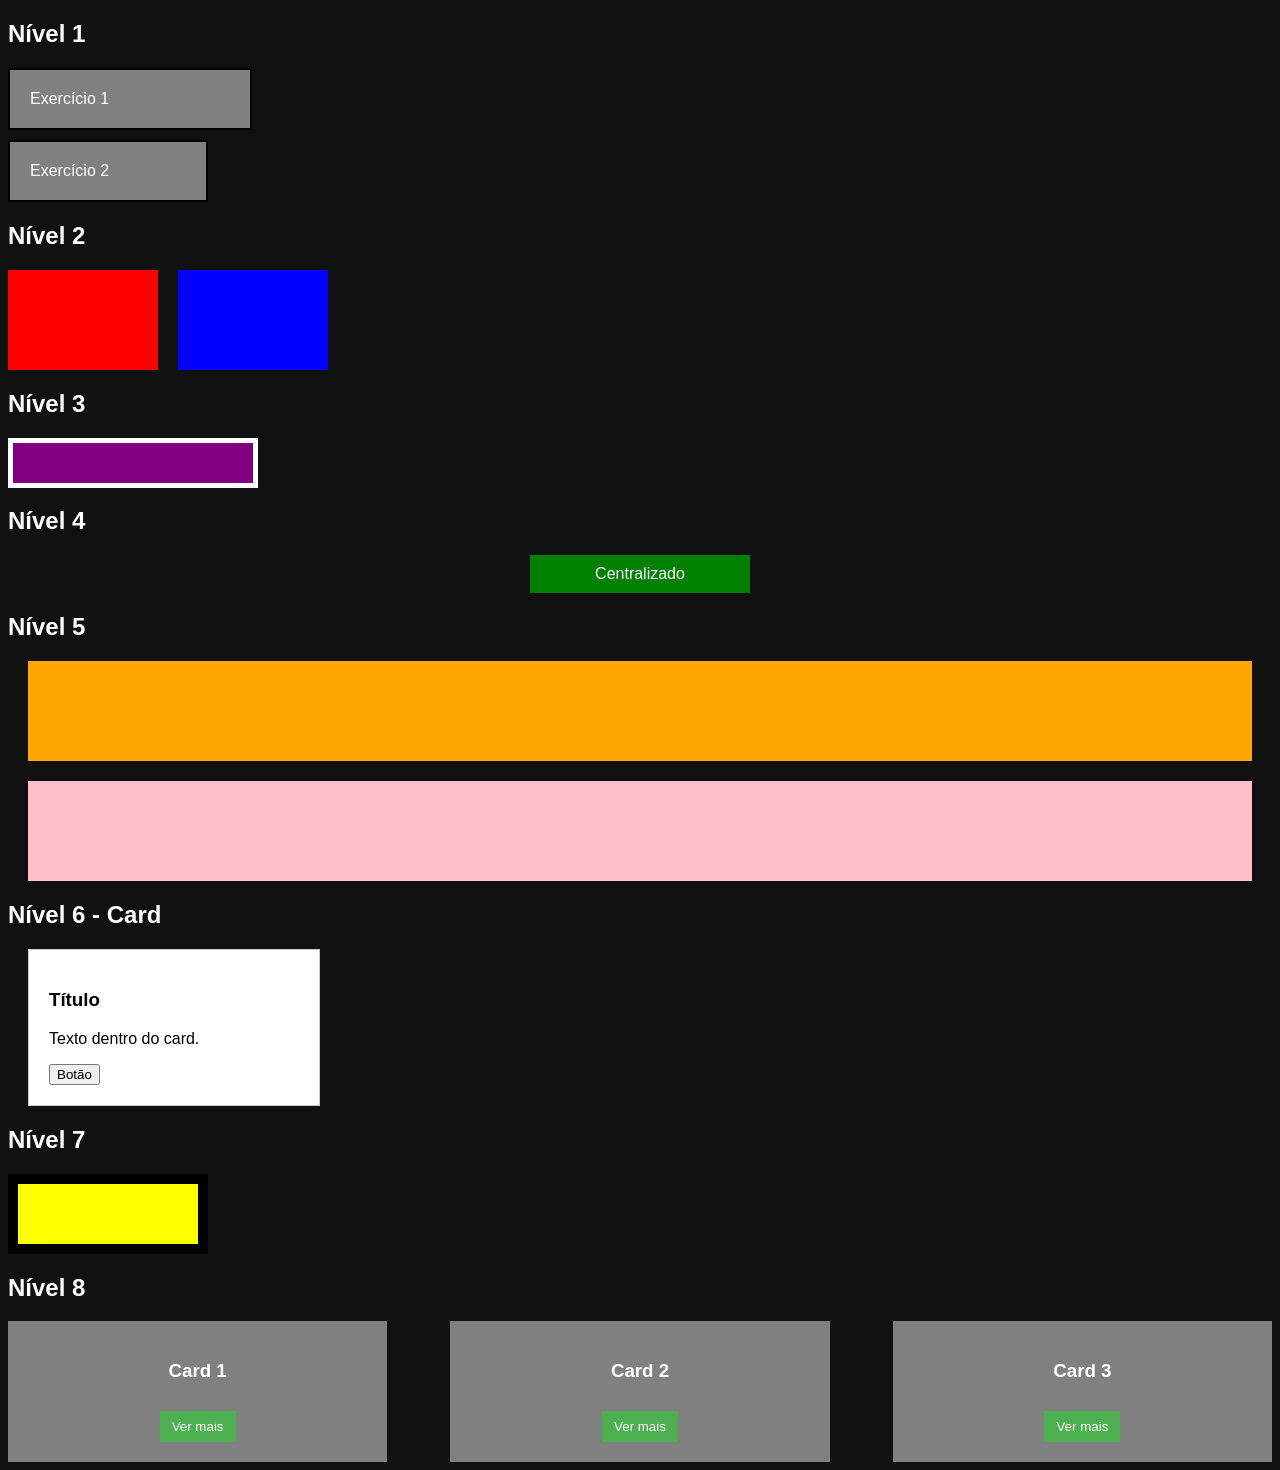
<file: 07-04/index.html>
<!DOCTYPE html>
<html lang="pt-BR">
<head>
  <meta charset="UTF-8">
  <title>Exercícios</title>
  <link rel="stylesheet" href="assets/style/index.css">
</head>
<body>



  <!-- N 1 -->
  <h2>Nível 1</h2>
  <div class="ex1">Exercício 1</div>
  <div class="ex2">Exercício 2</div>

  <!-- N 2 -->
  <h2>Nível 2</h2>
  <div class="container">
    <div class="box box1"></div>
    <div class="box box2"></div>
  </div>

  <!-- N 3 -->
  <h2>Nível 3</h2>
  <div class="calc"></div>

  <!-- N 4 -->
  <h2>Nível 4</h2>
  <div class="center">Centralizado</div>

  <!-- N 5 -->
  <h2>Nível 5</h2>
  <div class="collapse1"></div>
  <div class="collapse2"></div>

  <!-- N 6 -->
  <h2>Nível 6 - Card</h2>
  <div class="card">
    <h3>Título</h3>
    <p>Texto dentro do card.</p>
    <button>Botão</button>
  </div>

  <!-- N 7 -->
  <h2>Nível 7</h2>
  <div class="bug"></div>

  <!-- N 8 -->
  <h2>Nível 8</h2>
  <div class="cards">
  <div class="card2">
    <h3>Card 1</h3>
    <button>Ver mais</button>
  </div>

  <div class="card2">
    <h3>Card 2</h3>
    <button>Ver mais</button>
  </div>

  <div class="card2">
    <h3>Card 3</h3>
    <button>Ver mais</button>
  </div>
</div>

</body>
</html>

<!-- 
RESPOSTAS DOS EXERCÍCIOS

Exercício 1:
Sim, o elemento ficou maior que 200px por conta que o padding e a borda são somados à largura (box-sizing padrão é content-box).

Exercício 2:
Com box-sizing: border-box, o tamanho total permanece 200px, pois padding e borda passam a ser incluídos dentro da largura.

Exercício 3:
Quem realmente afasta os elementos é o margin. O padding apenas aumenta o espaço interno da caixa.

Exercício 4:
O tamanho total da caixa é 250px (200 + 40 de padding + 10 de borda).

Exercício 5:
Com border-box o tamanho total passa a ser 200px.

Exercício 6:
Não funciona sem width porque o elemento ocupa 100% da largura, então não sobra espaço para o auto centralizar.

Exercício 7:
O espaço entre elas é 20px, não 40px, por conta do margin collapse (as margens se juntam e não somam).

Exercício 9:
O problema é que o padding e a borda aumentam o tamanho total da caixa, quebrando o layout, para corrigir
usar box-sizing: border-box pra manter o tamanho dentro de 200px.

Exercício 10:
O erro clássico é que o padding faz os cards ultrapassarem 30% da largura, corrige usando
box-sizing: border-box pra manter o layout alinhado sem quebrar linha.
-->
</file>
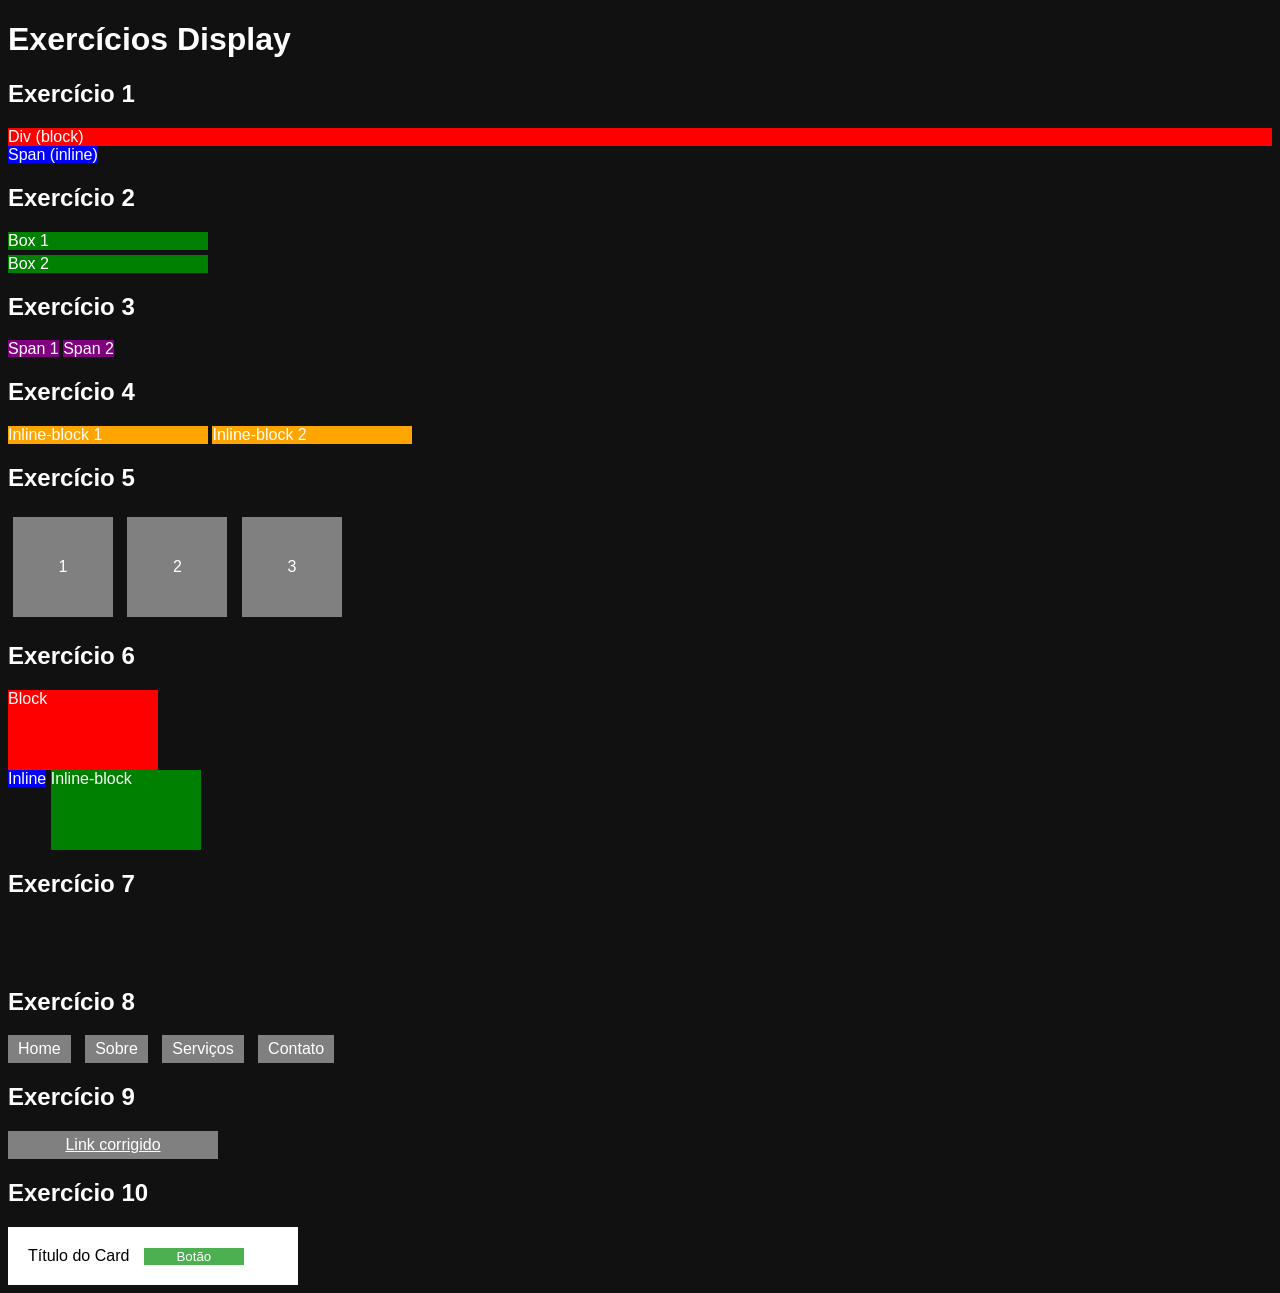
<file: 08-04/index.html>
<!DOCTYPE html>
<html lang="pt-BR">
<head>
  <meta charset="UTF-8">
  <title>Exercícios Display</title>
  <link rel="stylesheet" href="./assets/style/index.css">
</head>
<body>

  <h1>Exercícios Display</h1>

  <!-- Exercício 1 -->
  <h2>Exercício 1</h2>
  <div class="ex1-div">Div (block)</div>
  <span class="ex1-span">Span (inline)</span>

  <!-- Exercício 2 -->
  <h2>Exercício 2</h2>
  <div class="ex2">Box 1</div>
  <div class="ex2">Box 2</div>

  <!-- Exercício 3 -->
  <h2>Exercício 3</h2>
  <span class="ex3">Span 1</span>
  <span class="ex3">Span 2</span>

  <!-- Exercício 4 -->
  <h2>Exercício 4</h2>
  <span class="ex4">Inline-block 1</span>
  <span class="ex4">Inline-block 2</span>

  <!-- Exercício 5 -->
  <h2>Exercício 5</h2>
  <div class="ex5">1</div>
  <div class="ex5">2</div>
  <div class="ex5">3</div>

  <!-- Exercício 6 -->
  <h2>Exercício 6</h2>
  <div class="block">Block</div>
  <span class="inline">Inline</span>
  <div class="inline-block">Inline-block</div>

  <!-- Exercício 7 -->
  <h2>Exercício 7</h2>
  <div class="none">Display none</div>
  <div class="hidden">Visibility hidden</div>

  <!-- Exercício 8 -->
  <h2>Exercício 8</h2>
  <nav class="menu">
    <a href="#">Home</a>
    <a href="#">Sobre</a>
    <a href="#">Serviços</a>
    <a href="#">Contato</a>
  </nav>

  <!-- Exercício 9 -->
  <h2>Exercício 9</h2>
  <a href="#" class="ex9">Link corrigido</a>

  <!-- Exercício 10 -->
  <h2>Exercício 10</h2>
  <div class="card">
    <span>Título do Card</span>
    <button>Botão</button>
  </div>

</body>
</html>
<!--

Exercício 1:
A <div> ocupa a linha inteira (block).
O <span> fica na mesma linha (inline).

Exercício 2:
Ficam uma abaixo da outra.
Porque <div> é display: block e ocupa 100% da linha.

Exercício 3:
Não, o width não funciona.
Porque elementos inline não respeitam width e height.

Exercício 4:
Sim, o width funciona.
Sim, o comportamento mudou: agora ele aceita width/height e ainda fica na mesma linha (inline-block).

Exercício 5:
Usando inline-block, elas ficam lado a lado.
Porque inline-block permite alinhar horizontalmente mantendo dimensões.

Exercício 6:
Block e inline-block respeitam width e height.
Inline ignora width e height.

Exercício 7:
display: none remove o elemento completamente (some e não ocupa espaço).
visibility: hidden deixa invisível, mas ainda ocupa espaço.

Exercício 9:
Não funciona porque <a> é inline.
Correção: usar display: inline-block ou block.

Exercício 10:
Usei display: inline-block no botão.
Porque ele permite definir largura e ainda ficar ao lado do texto.
-->
</file>
<file: 07-04/assets/style/index.css>
body {
  font-family: Arial, sans-serif;
  background: #111;
  color: white;
}

/* Nível 1 */
.ex1 {
  width: 200px;
  background: gray;
  padding: 20px;
  border: 2px solid black;
  margin-bottom: 10px;
}

.ex2 {
  width: 200px;
  background: gray;
  padding: 20px;
  border: 2px solid black;
  box-sizing: border-box;
}

/* Nível 2 */
.container {
  display: flex;
}

.box {
  width: 150px;
  height: 100px;
}

.box1 {
  background: red;
  margin-right: 20px;
}

.box2 {
  background: blue;
}

/* Nível 3 */
.calc {
  width: 200px;
  padding: 20px;
  border: 5px solid white;
  background: purple;
  margin-top: 20px;
}

/* Nível 4 */
.center {
  width: 200px;
  background: green;
  margin: 0 auto;
  text-align: center;
  padding: 10px;
}

/* Nível 5 */
.collapse1, .collapse2 {
  height: 100px;
  margin: 20px;
}

.collapse1 {
  background: orange;
}

.collapse2 {
  background: pink;
}

/* Nível 6 */
.card {
  width: 250px;
  padding: 20px;
  border: 1px solid #ccc;
  margin: 20px;
  background: white;
  color: black;
}

/* Nível 7 */
.bug {
  width: 200px;
  padding: 30px;
  border: 10px solid black;
  background: yellow;
  box-sizing: border-box; 
}

/* Nível 8 */
.cards {
  display: flex;
  justify-content: space-between;
  gap: 10px;
}

.card2 {
  width: 30%;
  padding: 20px;
  background: gray;
  box-sizing: border-box;
  text-align: center;
}


.card2 button {
  margin-top: 10px;
  padding: 8px 12px;
  border: none;
  background: #4CAF50; 
  color: white;
  cursor: pointer;
}
</file>
<file: 08-04/assets/style/index.css>
body {
  font-family: Arial;
  background: #111;
  color: white;
}

/* Exercício 1 */
.ex1-div {
  background: red;
}

.ex1-span {
  background: blue;
}

/* Exercício 2 */
.ex2 {
  width: 200px;
  background: green;
  margin: 5px 0;
}

/* Exercício 3 */
.ex3 {
  width: 200px;
  background: purple;
}

/* Exercício 4 */
.ex4 {
  display: inline-block;
  width: 200px;
  background: orange;
}

/* Exercício 5 */
.ex5 {
  display: inline-block;
  width: 100px;
  height: 100px;
  background: gray;
  margin: 5px;
  text-align: center;
  line-height: 100px;
}

/* Exercício 6 */
.block {
  display: block;
  width: 150px;
  height: 80px;
  background: red;
}

.inline {
  display: inline;
  width: 150px;
  height: 80px;
  background: blue;
}

.inline-block {
  display: inline-block;
  width: 150px;
  height: 80px;
  background: green;
}

/* Exercício 7 */
.none {
  display: none;
  background: red;
}

.hidden {
  visibility: hidden;
  background: yellow;
  height: 50px;
}

/* Exercício 8 */
.menu a {
  display: inline-block;
  margin-right: 10px;
  background: gray;
  padding: 5px 10px;
  color: white;
  text-decoration: none;
}

/* Exercício 9 */
.ex9 {
  display: inline-block;
  width: 200px;
  background: gray;
  color: white;
  text-align: center;
  padding: 5px;
}

/* Exercício 10 */
.card {
  width: 250px;
  padding: 20px;
  background: white;
  color: black;
}

.card span {
  display: inline-block;
}

.card button {
  display: inline-block;
  width: 100px;
  margin-left: 10px;
  background: #4CAF50;
  color: white;
  border: none;
}
</file>
